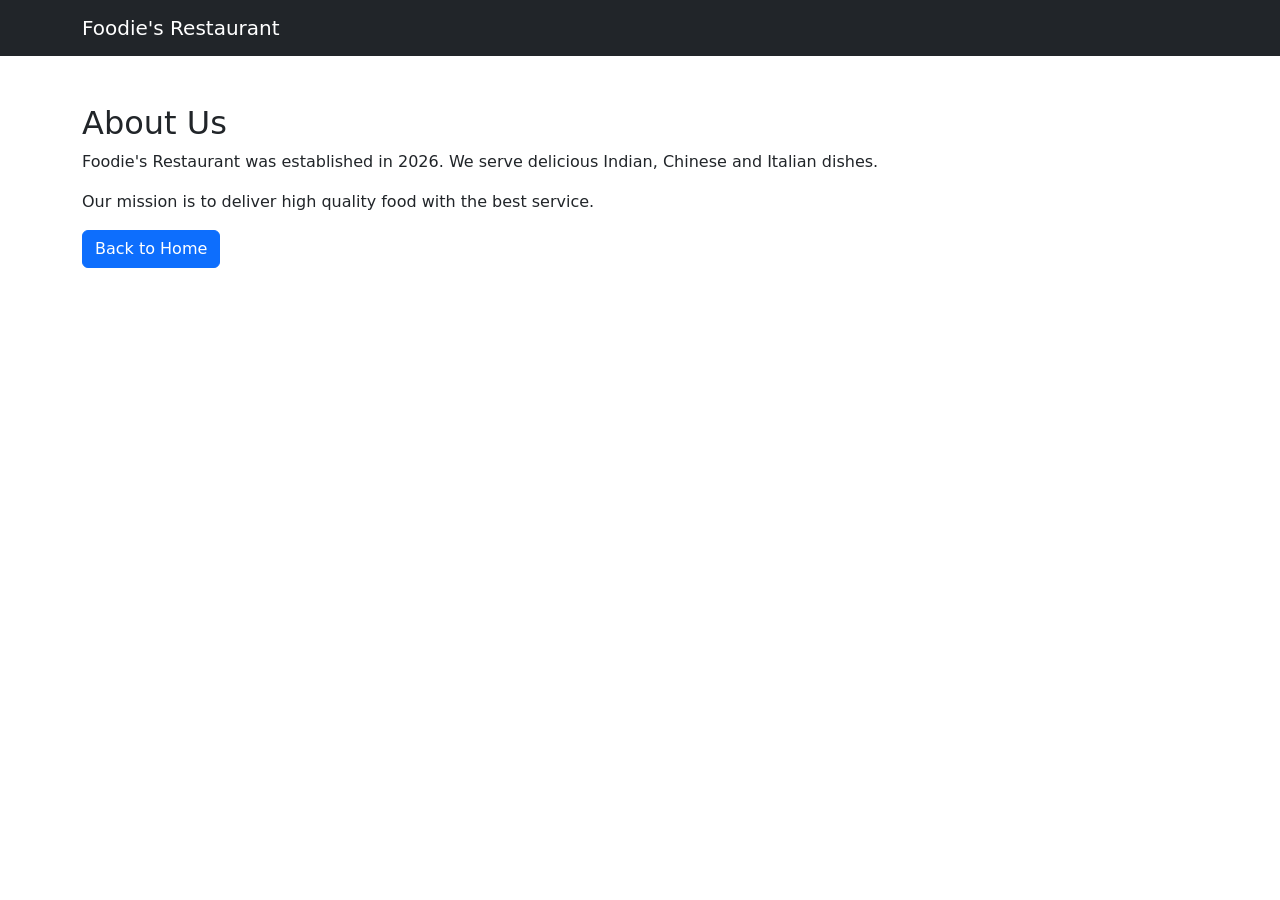
<file: about.html>
<!DOCTYPE html>
<html>

<head>
<title>About Us</title>

<link rel="stylesheet" href="css/style.css">

<link href="https://cdn.jsdelivr.net/npm/bootstrap@5.3.2/dist/css/bootstrap.min.css" rel="stylesheet">

</head>

<body>

<nav class="navbar navbar-dark bg-dark">
<div class="container">
<a class="navbar-brand" href="index.html">Foodie's Restaurant</a>
</div>
</nav>

<div class="container mt-5">

<h2>About Us</h2>

<p>
Foodie's Restaurant was established in 2026.
We serve delicious Indian, Chinese and Italian dishes.
</p>

<p>
Our mission is to deliver high quality food with the best service.
</p>

<a href="index.html" class="btn btn-primary">Back to Home</a>

</div>

</body>
</html>
</file>
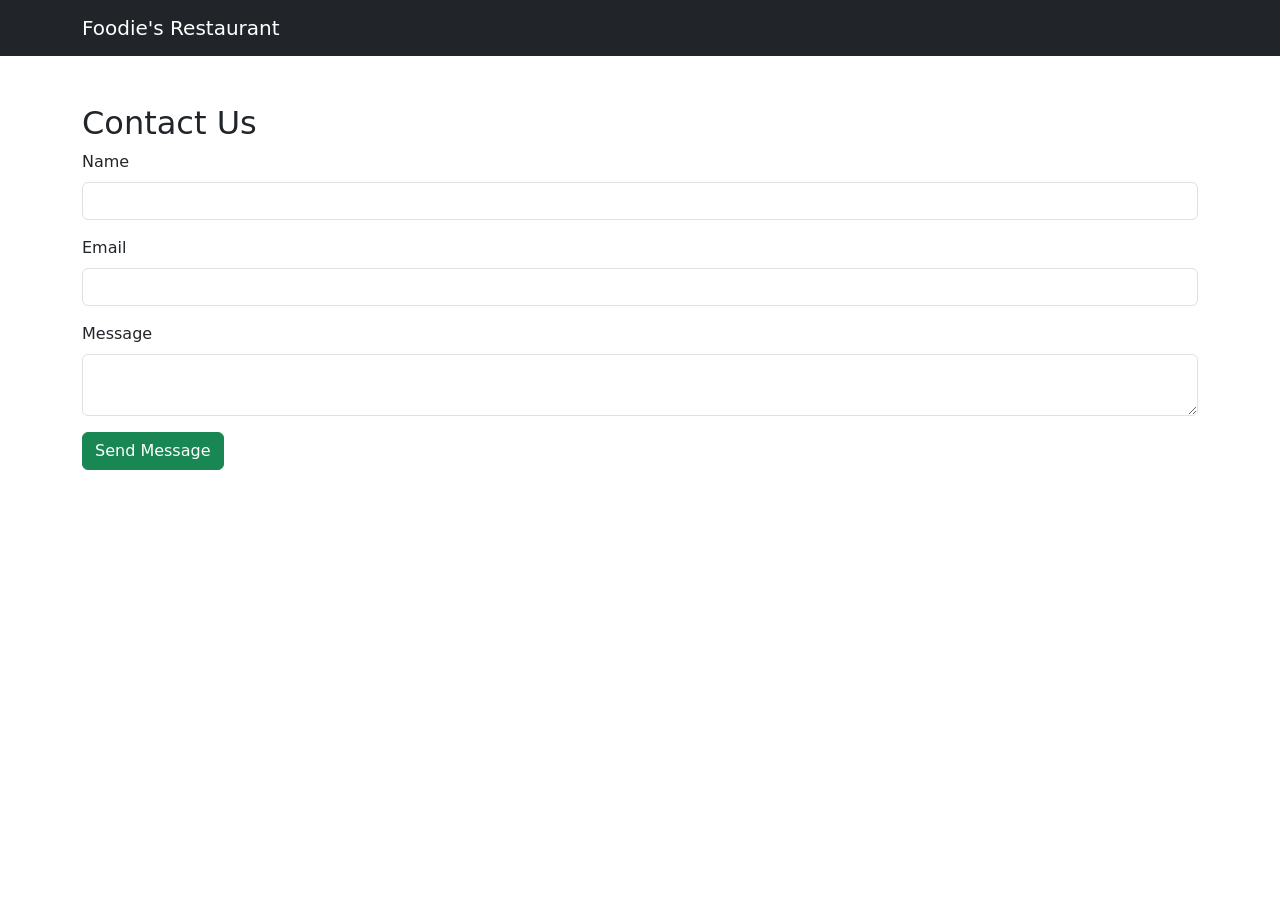
<file: contact.html>
<!DOCTYPE html>
<html>

<head>
<title>Contact</title>

<link rel="stylesheet" href="css/style.css">

<link href="https://cdn.jsdelivr.net/npm/bootstrap@5.3.2/dist/css/bootstrap.min.css" rel="stylesheet">

</head>

<body>

<nav class="navbar navbar-dark bg-dark">
<div class="container">
<a class="navbar-brand" href="index.html">Foodie's Restaurant</a>
</div>
</nav>


<div class="container mt-5">

<h2>Contact Us</h2>

<form >

<div class="mb-3">
<label class="form-label">Name</label>
<input type="text" class="form-control">
</div>

<div class="mb-3">
<label class="form-label">Email</label>
<input type="email" class="form-control">
</div>

<div class="mb-3">
<label class="form-label">Message</label>
<textarea class="form-control"></textarea>
</div>

<button class="btn btn-success">Send Message</button>
</form>

</div>

</body>
</html>
</file>
<file: css/style.css>
body{
background:#f4f4f4;
font-family:Arial;
}

h1,h2{
color:#333;
}

.card{
box-shadow:0px 2px 8px rgba(0,0,0,0.2);
}
</file>
